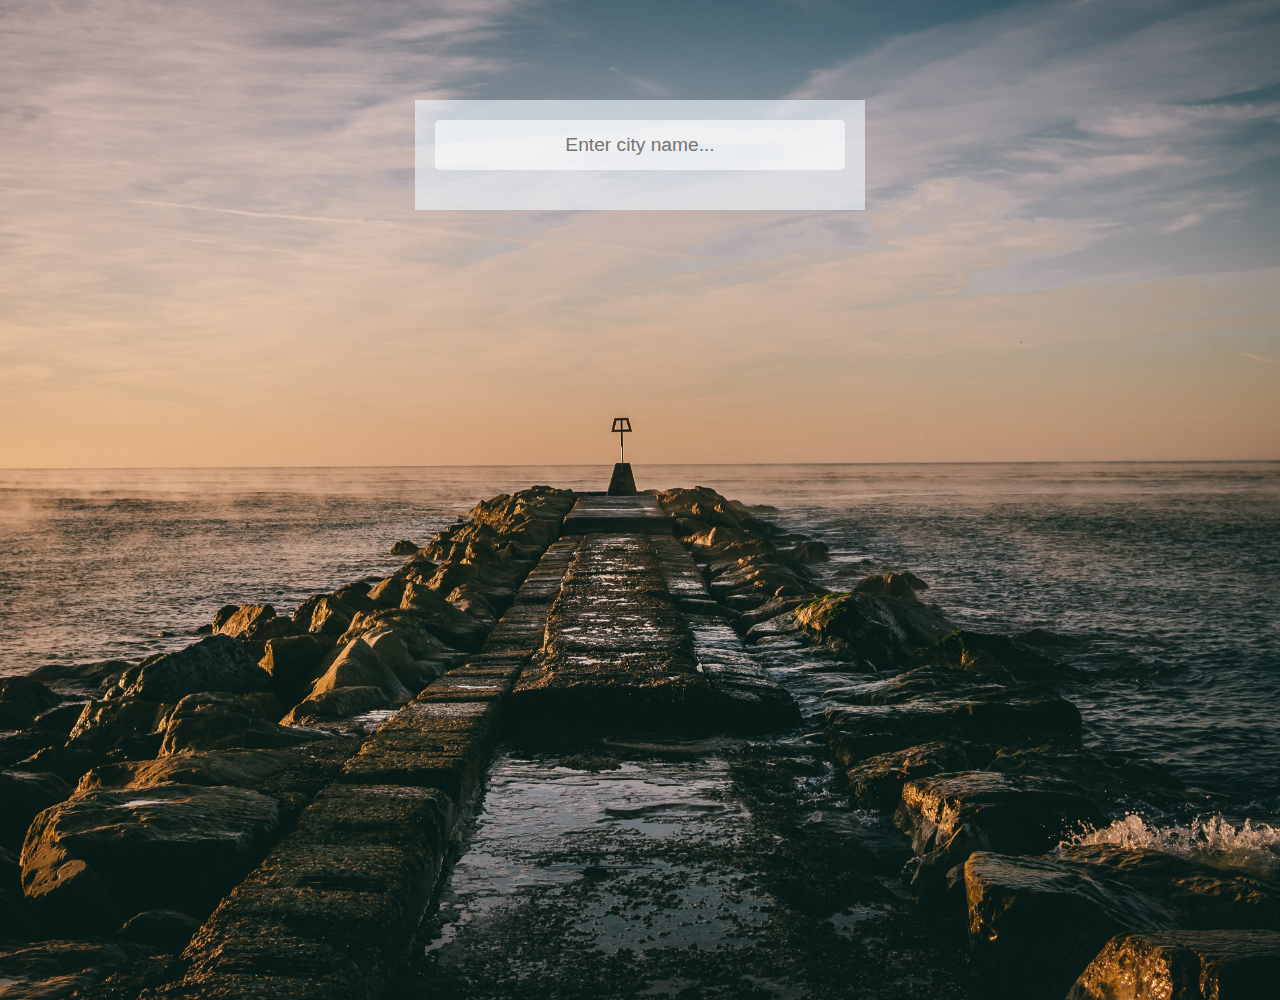
<file: inde.html>
<!DOCTYPE html>
<html lang="en">
<head>
    <meta charset="UTF-8">
    <meta name="viewport" content="width=device-width, initial-scale=1.0">
    <link rel="stylesheet" href="./styl.css">
    <title>Weather App</title>
</head>
<body>
    <div class="app-main">
        <div class="searchInput">
            <input type="text" id="input-box" class="input-box" placeholder="Enter city name..." autocomplete="off">
        </div>

        <div class="weather-body">
            <div class="location-details">
                <div class="city" id="city"></div>
                <div class="date" id="date"></div>
            </div>

            <div class="weather-status">

                <div class="temp" id="temp">&deg;</div>
                <div class="min-max" id="min-max">&deg;&deg;</div>
                <div class="weather" id="weather"></div>
               
            </div>
        </div>
    </div>

    <script src="app.js"></script>
</body>
</html>
</file>
<file: styl.css>
* {
    margin: 0;
    padding: 0;
    box-sizing: border-box;
}

body {
    background-image: url('./pexels-zak-bentley-2906031.jpg');
    height: 100vh;
    overflow: hidden;
    background-repeat: no-repeat;
    background-position: top center;
    font-family: Arial, Helvetica, sans-serif;
    background-size: cover;
}

.app-main {
    width: 50vh;
    margin: 100px auto;
    background-color: rgba(240,248,255, 0.6);
    padding: 20px;
    text-align: center;
}

.app-main > * {
    margin-bottom: 20px;
}

.input-box {
    width: 100%;
    background-color: rgba(255,255,255,0.6);
    border: none;
    outline: none;
    color: #582233;
    font-size: 1.2rem;
    height: 50px;
    border-radius: 5px;
    padding: 0 10px;
    text-align: center;
}

.input-box:focus {
    background-color: rgba(255,255,255);
}


.weather-body {
    display: none;
    color: #582233;
    padding: 20px;
    line-height: 2rem;
    border-radius: 10px;
    background-color: rgba(255,255,255,0.6);
    height: 50vh;
}

.location-details {
    font-weight: bold;
}

.weather-status {
    padding: 20px;
}

.temp {
    font-size: 50pt;
    font-weight: 700;
    margin: 20px 0;
    text-shadow: 2px 4px rgba(0,0,0,0.3);
}

.min-max, .weather {
    font-size: 12pt;
    font-weight: 600;
}
</file>
